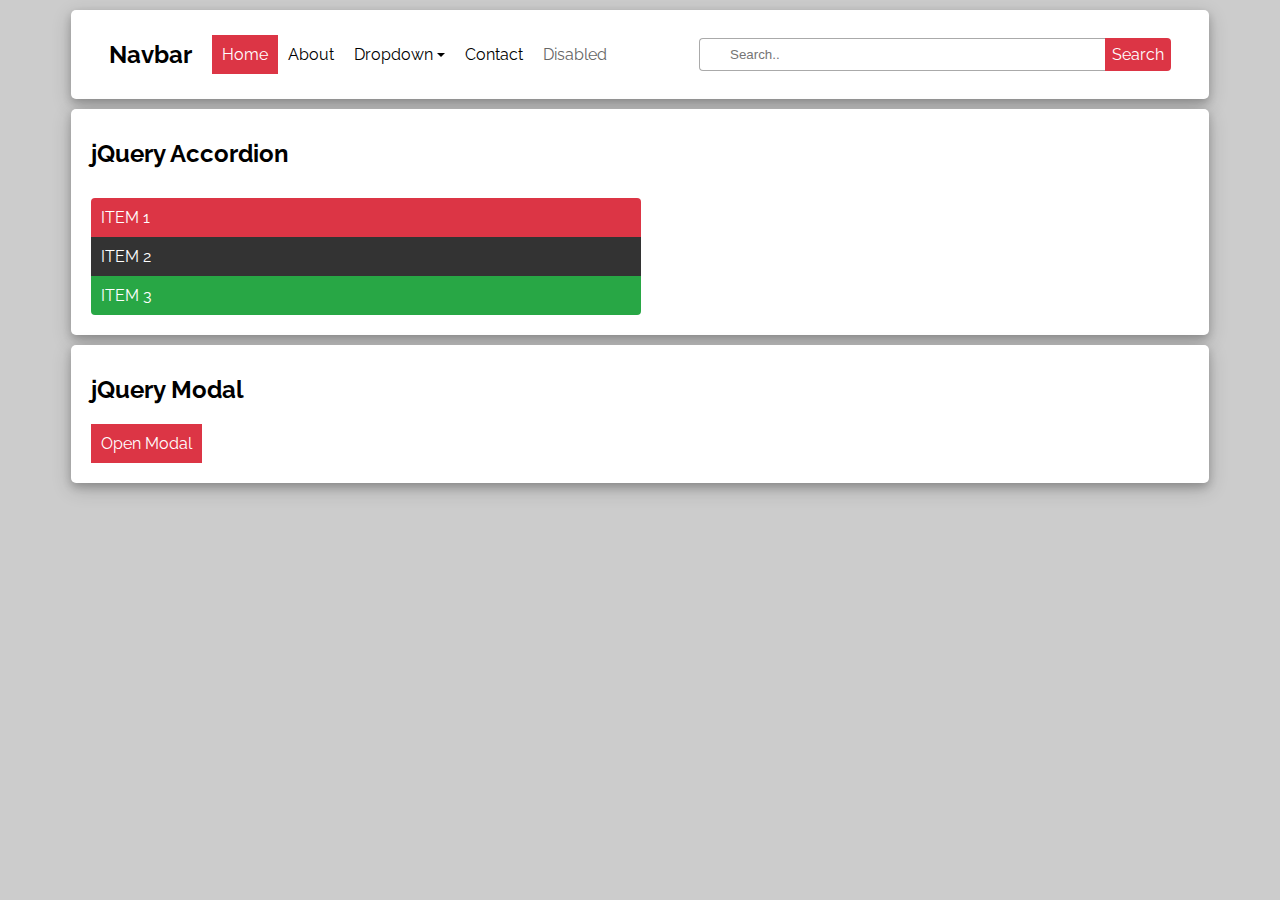
<file: index.html>
<!doctype html>
<html lang="en">

<head>
    <meta charset="utf-8">
    <meta name="viewport" content="width=device-width, initial-scale=1, shrink-to-fit=no">
    
    <link href="https://fonts.googleapis.com/css?family=Raleway" rel="stylesheet">
    <!-- font awsome -->
    <link rel="stylesheet" href="https://use.fontawesome.com/releases/v5.3.1/css/all.css" integrity="sha384-mzrmE5qonljUremFsqc01SB46JvROS7bZs3IO2EmfFsd15uHvIt+Y8vEf7N7fWAU" crossorigin="anonymous">
    <link rel="stylesheet" type="text/css" href="styles/style.css">

    <title>jQuery Web Design Components (No Bootstrap)</title>

</head>

<body>
    <div class="container">
        <div class="div-class">
            <nav class="navbar-container">
                <div class="navbar-header">
                    <h2>Navbar</h2>
                </div>
                <div class="navbar-icon"><i id="navbar-icon-id" class="fa fa-bars fa-lg"></i></div>
                <ul class="navbar" id="navbar-id">
                    <li class="active"><a href="#">Home</a></li>
                    <li><a href="#">About</a></li>
                    <li class="dropdown">
                        <a class="dropdown-toggle" href="javascript:void(0);">Dropdown</a>
                        <ul class="dropdown-menu">
                            <li><a href="#">Chai</a></li>
                            <div class="dropdown-seperator"></div>
                            <li><a href="#">Pee</a></li>
                            <div class="dropdown-seperator"></div>
                            <li><a href="#">Lo</a></li>
                        </ul>
                    </li>
                    <li><a href="#">Contact</a></li>
                    <li class="disabled"><a href="#">Disabled</a></li>
                </ul>
                <div class="navbar-search">
                    <div class="input-box">
                        <input type="text" name="" placeholder="Search..">
                        <i class="fab fa-searchengin"></i>
                    </div>
                    <a href="javascript:void(0);" class="btn">Search<!--  <i class="fas fa-search"></i> --></a>
                </div>
            </nav>
        </div>
        <div class="div-class">
            <div class="header">
                <h2>jQuery Accordion</h2>
            </div>
            <div class="j-accordian">
                <div class="j-accordian-item">
                    <div class="j-accordian-header"><i class="fas fa-angle-double-right"></i> ITEM 1</div>
                    <div class="j-accordian-body">
                        <p>Lorem ipsum dolor sit amet, consectetur adipisicing elit, sed do eiusmod tempor incididunt ut labore et dolore magna aliqua. Ut enim ad minim veniam, quis nostrud exercitation ullamco laboris nisi ut aliquip ex ea commodo consequat.
                        </p>
                        <p>Lorem ipsum dolor sit amet, consectetur adipisicing elit, sed do eiusmod tempor incididunt ut labore et dolore magna aliqua. Ut enim ad minim veniam, quis nostrud exercitation ullamco laboris nisi ut aliquip ex ea commodo consequat.
                        </p>
                    </div>
                </div>
                <div class="j-accordian-item">
                    <div class="j-accordian-header"><i class="fas fa-angle-double-right"></i> ITEM 2</div>
                    <div class="j-accordian-body">
                        <p>Lorem ipsum dolor sit amet, consectetur adipisicing elit, sed do eiusmod tempor incididunt ut labore et dolore magna aliqua. Ut enim ad minim veniam, quis nostrud exercitation ullamco laboris nisi ut aliquip ex ea commodo consequat.
                        </p>
                        <p>Lorem ipsum dolor sit amet, consectetur adipisicing elit, sed do eiusmod tempor incididunt ut labore et dolore magna aliqua. Ut enim ad minim veniam, quis nostrud exercitation ullamco laboris nisi ut aliquip ex ea commodo consequat.
                        </p>
                    </div>
                </div>
                <div class="j-accordian-item">
                    <div class="j-accordian-header"><i class="fas fa-angle-double-right"></i> ITEM 3</div>
                    <div class="j-accordian-body">
                        <p>Lorem ipsum dolor sit amet, consectetur adipisicing elit, sed do eiusmod tempor incididunt ut labore et dolore magna aliqua. Ut enim ad minim veniam, quis nostrud exercitation ullamco laboris nisi ut aliquip ex ea commodo consequat.
                        </p>
                        <p>Lorem ipsum dolor sit amet, consectetur adipisicing elit, sed do eiusmod tempor incididunt ut labore et dolore magna aliqua. Ut enim ad minim veniam, quis nostrud exercitation ullamco laboris nisi ut aliquip ex ea commodo consequat.
                        </p>
                    </div>
                </div>
            </div>
        </div>
        <div class="div-class">
            <div class="header">
                <h2>jQuery Modal</h2>
            </div>
            <a href="javascript:void(0);" class="modal-button btn">Open Modal</a>
        </div>
    </div>
    <div class="j-modal">
        <div class="j-modal-content">
            <div class="j-modal-header">
                <span class="close"><i class="fas fa-times"></i></span>
                <h3>Hello Friends! Chai pilo!</h3>
            </div>
            <div class="j-modal-body">
                <p>Lorem ipsum dolor sit amet, consectetur adipisicing elit, sed do eiusmod tempor incididunt ut labore et dolore magna aliqua. Ut enim ad minim veniam, quis nostrud exercitation ullamco laboris nisi ut aliquip ex ea commodo consequat. Duis aute irure dolor in reprehenderit in voluptate velit esse cillum dolore eu fugiat nulla pariatur. Excepteur sint occaecat cupidatat non proident, sunt in culpa qui officia deserunt mollit anim id est laborum.</p>
                <p>Lorem ipsum dolor sit amet, consectetur adipisicing elit, sed do eiusmod tempor incididunt ut labore et dolore magna aliqua. Ut enim ad minim veniam, quis nostrud exercitation ullamco laboris nisi ut aliquip ex ea commodo consequat. Duis aute irure dolor in reprehenderit in voluptate velit esse cillum dolore eu fugiat nulla pariatur. Excepteur sint occaecat cupidatat non proident, sunt in culpa qui officia deserunt mollit anim id est laborum.</p>
            </div>
            <div class="j-modal-footer clearfix">
                <a href="javascript:void(0);" type="button" class="btn close-modal">Close</a>
                <a href="javascript:void(0);" type="button" class="btn">Save changes</a>
            </div>
        </div>
    </div>
    <!-- jQuery first -->
    <script src="scripts/jquery-3.3.1.min.js"></script>
    <script type="text/javascript" src="scripts/script.js"></script>
</body>

</html>
</file>
<file: styles/style.css>
body {
    background-color: #ccc;
    font-size: 16px;
    font-family: 'Raleway', sans-serif;
    overflow-y: scroll;
}

p {
	margin: 0;
}

.clearfix:after {
  content: "";
  display: table;
  clear: both;
}

.container {
	width: 90%;
	margin: 0 auto;
}

.div-class {
	margin-top: 10px;
	margin-bottom: 10px;
	padding: 10px;
	border-radius: 5px;
	background-color: white;
	box-shadow: 0 4px 8px 0 rgba(0,0,0,0.2),0 6px 20px 0 rgba(0,0,0,0.19);
}

.header {
	padding-right: 10px;
	padding-left: 10px;
}

.navbar-container {
	display: flex;
	align-items: center;
	flex-wrap: wrap;	
	width: 95%;
	margin-left: auto;
	margin-right: auto;
}

.navbar-container > .navbar-header {
	margin-right: 20px;
}

.navbar-container > .navbar-header h2 {
	margin: 15px 0;
}

/*navbar icon - initially non visible on large screens*/
.navbar-container > .navbar-icon {
	display: none;
	cursor: pointer;
}

.navbar-container > .navbar {
	flex: 1;
	display: flex;
	list-style: none;
	padding: 0;
	justify-content: flex-start;
	flex-wrap: nowrap;
	color: black;
	margin: 15px 0;
	margin-right: 15px;
}

.navbar li{
	text-align: center;
}

.navbar li:not(.disabled):hover {
	background-color: #D3D3D3;
	color: black;
}

.navbar li.active {
	background-color: #dc3545;
	color: white;
}

.navbar li.active:hover {
	background-color: #dc3545;
	color: white;
}

.navbar li a {
	display: flex;
	justify-content: flex-start;
	align-items: center;
	color: inherit;
	text-decoration: none;
	padding: 10px 10px;
}

.disabled {
	color: #666;
}

.disabled a {
	cursor: default;
}

/*Caret symbol for dropdown toggle button*/
.dropdown-toggle:after {
	display: inline-block;
    width: 0;
    height: 0;
    margin-left: .255em;
    vertical-align: .255em;
    content: "";
    border-top: .3em solid;
    border-right: .3em solid transparent;
    border-bottom: 0;
    border-left: .3em solid transparent;
}

.dropdown {
	position: relative;
	display: inline-block;
}

.dropdown-menu {
	position: absolute;
    background-color: #f1f1f1;
    min-width: 100%;
    list-style: none;
    padding: 0;
    display: none;
    z-index: 100;
    /*box-shadow: 0 2px 4px 0 rgba(0,0,0,0.2),0 6px 20px 0 rgba(0,0,0,0.19);*/
}

.dropdown-menu .dropdown-seperator {
	padding: 0;
	margin: 0;
	height: 0;
    overflow: hidden;
    border-top: 1px solid #ccc;
}

.dropdown .show {
	display: block;
}

.dropdown .clicked {
	background-color: #D3D3D3;
}

/*Search bar*/

.navbar-search {
	display: flex;
	flex: 1;
	min-width: 180px;
}

.navbar-search a {
	margin: 8px 0;
	padding: 7px;
	height: 100%;
	border-radius: 0 4px 4px 0;
	transition: .3s;
}

.input-box {
	margin-left: auto;
	margin-right: auto;
	position: relative;
	flex: 1;
}

input[type=text]{
    width: 100%;
    border:1px solid #aaa;
    border-right: none;
    border-radius:4px 0 0 4px;
    margin:8px auto;
    outline:none;
    padding:8px;
    box-sizing:border-box;
    transition:.3s;
    padding-left: 30px;
}

input[type=text]:focus {
    border-color: #dc3545;
    box-shadow:0 0 8px 0 #dc3545;
}

.input-box i{
    position:absolute;
    left:0;
    top:5px;
    padding:9px 8px;
    color:#aaa;
    transition:.3s;
    font-size: 1.2em;
}


/*Accordian styles*/
.j-accordian {
	padding: 10px;
	max-width: 550px;
	width: calc(100%-20px); /*20 px for hiding scrollbar*/
	color: white;
}

.j-accordian .j-accordian-item {
	border-radius: 0px;
}

.j-accordian .j-accordian-item:nth-child(1) {
	background-color: #dc3545;
}

.j-accordian .j-accordian-item:nth-child(2) {
	background-color: #333;
}

.j-accordian .j-accordian-item:last-child {
	background-color: #28a745;
}

.j-accordian .j-accordian-item:first-child {
	border-radius: 0.25rem 0.25rem 0 0;
}

.j-accordian .j-accordian-item:last-child {
	border-radius: 0 0 0.25rem 0.25rem;
}

.j-accordian .j-accordian-item .j-accordian-header {
	padding: 10px;
}

.j-accordian .j-accordian-item .j-accordian-header:hover {
    cursor: pointer;
}

.j-accordian .j-accordian-item .j-accordian-body {
	padding: 10px;
	background-color: white;
}

.j-accordian .j-accordian-item:nth-child(1) .j-accordian-body {
	color: #dc3545;
	border-right: 1px solid #dc3545;
	border-left: 1px solid #dc3545;
	border: 1px solid #dc3545;
}

.j-accordian .j-accordian-item:nth-child(2) .j-accordian-body {
	color: black;
	border-right: 1px solid #333;
	border-left: 1px solid #333;
	border: 1px solid #333;
}

.j-accordian .j-accordian-item:last-child .j-accordian-body {
	border-radius: inherit;
	color: #28a745;
	border-right: 1px solid #28a745;
	border-left: 1px solid #28a745;
	border: 1px solid #28a745;
}

.j-accordian .j-accordian-item .j-accordian-body h5 {
	margin: 0;
}

/*Modal styles*/
.j-modal {
	position: fixed;
	top: 0;
	right: -20px;
	width: calc(100%+20px);
    height: 100%;
    background-color: rgb(0,0,0);
    background-color: rgba(0,0,0,0.8);
    z-index: 1;
    display: none;
    overflow-y: scroll;
}

.j-modal .j-modal-content {
	position: relative;
    background-color: #fefefe;
    margin: auto;
    margin-top: 50px;
    margin-bottom: 50px;
    padding: 0;
    border: 1px solid #888;
    border-radius: 5px;
    width: 60%;
    box-shadow: 0 4px 8px 0 rgba(0,0,0,0.2),0 6px 20px 0 rgba(0,0,0,0.19);
    -webkit-animation-name: animatetop;
    -webkit-animation-duration: 0.2s;
    animation-name: animatetop;
    animation-duration: 0.2s
}

.j-modal-header, .j-modal-body, .j-modal-footer {
    padding: 2px 16px;
}

.j-modal-header {
	position: relative;
	background-color: #dc3545;
	color: white;
	border-radius: 5px 5px 0 0;
}

.j-modal-body {
	padding: 16px 16px;
}

.j-modal-footer a {
	float: right;
}

.close {
	display: block;
	font-size: 1.5em;
	position: absolute;
	right: 0;
	top: 0;
	margin: 5px 12px;
	cursor: pointer;
	text-shadow: 0 1px 0 #fff;
	opacity: 0.6;
}

.close:hover {
	opacity: 1;
}

.btn {
	margin: 10px;
	margin-top: 0;
}

.btn {
	display: inline-block;
	color: white;
	text-decoration: none;
	padding: 10px 10px;
	background-color: #dc3545;
}

.btn:hover {
	background-color: #ad1f2d;
}

@-webkit-keyframes animatetop {
    from {top:-300px; opacity:0} 
    to {top:0; opacity:1}
}

@keyframes animatetop {
    from {top:-300px; opacity:0}
    to {top:0; opacity:1}
}


@media screen and (max-width: 768px) {

	.navbar-container > .navbar-icon {
		display: flex;
		justify-content: center;
		align-items: center;
		margin-left: auto;
	}

	.navbar-container > .navbar-icon a {
		color: #555;
	}

	.navbar-container > .navbar {
		display: none;
		margin-right: 0;
	}

	.navbar-container > .navbar-responsive {
		flex: 0 1 100%;
		display: flex;
		flex-direction: column;
	}

	.navbar-search {
		width: 100%;
		flex-basis: 100%;
	}

	/*position statically the dropdown menu - 100% width*/
	.dropdown-menu {
		position: static;
	}

	.j-modal .j-modal-content {
		width: 85%;
	}

}
</file>
